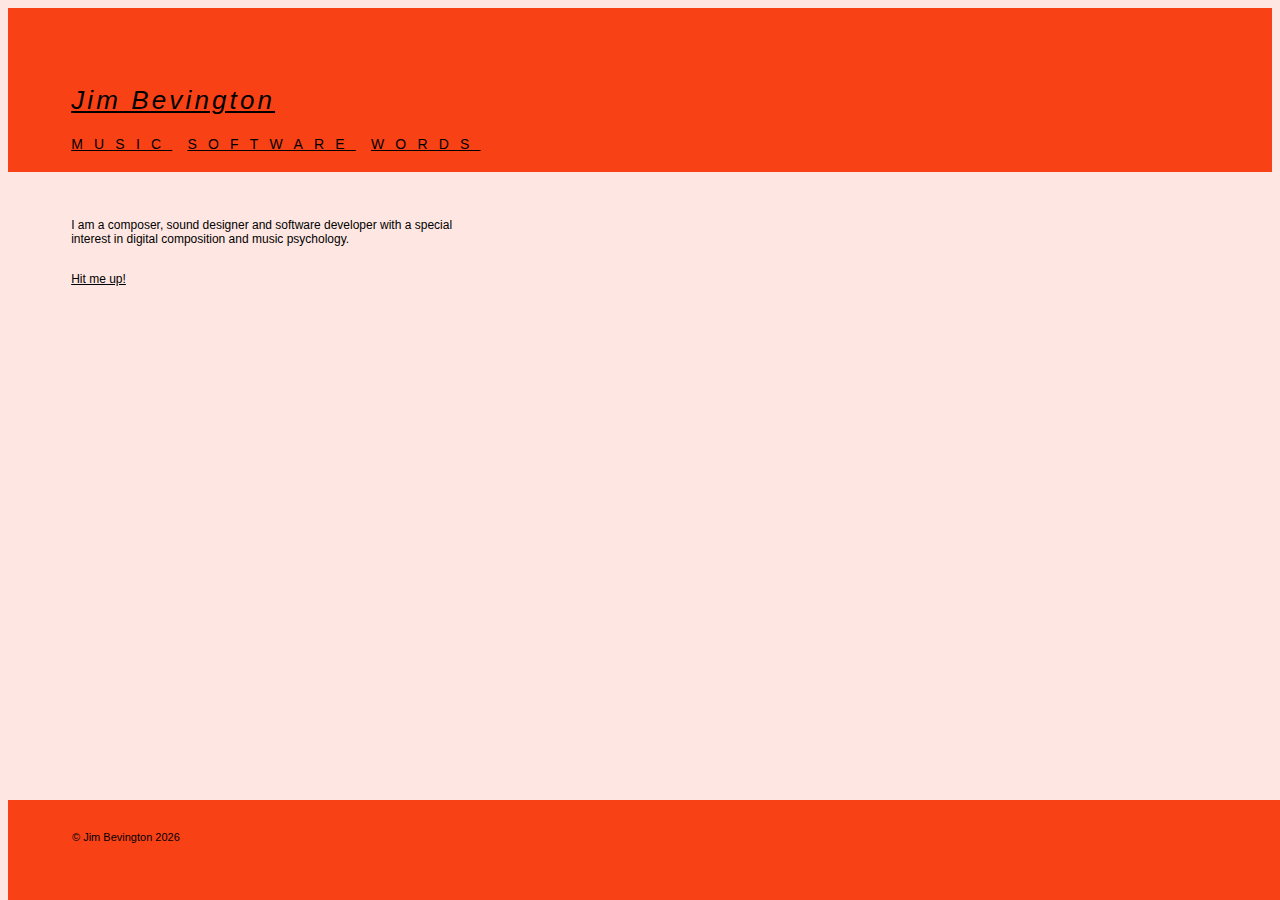
<file: index.html>
<!-- 'Jim Bevington - Music, Software, Words'
      HOME PAGE
     build out each page from this starting point -->

<!$DOCTYPE html>
<html>
<head>
  <title>
  Jim Bevington | MUSIC | SOFTWARE | WORDS
  </title>

  <!-- Bootstrap stuff -->
  <!-- Required meta tags -->
      <meta charset="utf-8">
      <meta name="viewport" content="width=device-width, initial-scale=1, shrink-to-fit=no">
      <!-- STYLESHEETS -->
      <!-- Bootstrap stylesheet -->
      <link rel="stylesheet" href="https://maxcdn.bootstrapcdn.com/bootstrap/4.0.0-beta.3/css/bootstrap.min.css" integrity="sha384-Zug+QiDoJOrZ5t4lssLdxGhVrurbmBWopoEl+M6BdEfwnCJZtKxi1KgxUyJq13dy" crossorigin="anonymous">
      <!-- My stylesheet -->
      <link rel="stylesheet" href="jb-style.css">
</head>

<body>
  <!-- Site Header -->
  <header class="container-fluid strip">
    <!-- Page Title -->
    <div class="row">
      <div class="col-sm-12 site-title">
        <!-- Title is link to Homepage -->
        <h1><a href="index.html">Jim Bevington</a></h1>
      </div>
    </div>
    <!-- Navigation -->
    <div class="row">
      <nav>
        <span class="col-sm-1"><a href="music.html">MUSIC</a></span>
        <span class="col-sm-1"><a href="software.html">SOFTWARE</a></span>
        <span class="col-sm-1"><a href="words.html">WORDS</a></span>
        <!-- This empty <span> holds Nav links in place when none are
             highlighted -->
        <span class="col-sm-1 current-page" id="empty-nav"><span>
      </nav>
    </div>
  </header>

  <!-- Main Page Content -->
  <div class="container-fluid content">
    <div class="stand-alone-text" id="blurb">
      <br>
      <p>I am a composer, sound designer and software developer with a special
        interest in digital composition and music psychology.</p>
        <br>
        <!-- Email Link -->
        <a href="mailto:bevingtonaudio@gmail.com">Hit me up!</a>
    </div>
  </div>

  <!-- Site Footer sits at bottom of viewport, rather than page -->
  <footer class="container-fluid strip">
    <p class="col-sm-4">&copy; Jim Bevington
      <!-- Add current year -->
      <script type="text/javascript">
        document.write(new Date().getFullYear());
      </script>
    </p>
  </footer>

</body>

</html>
</file>
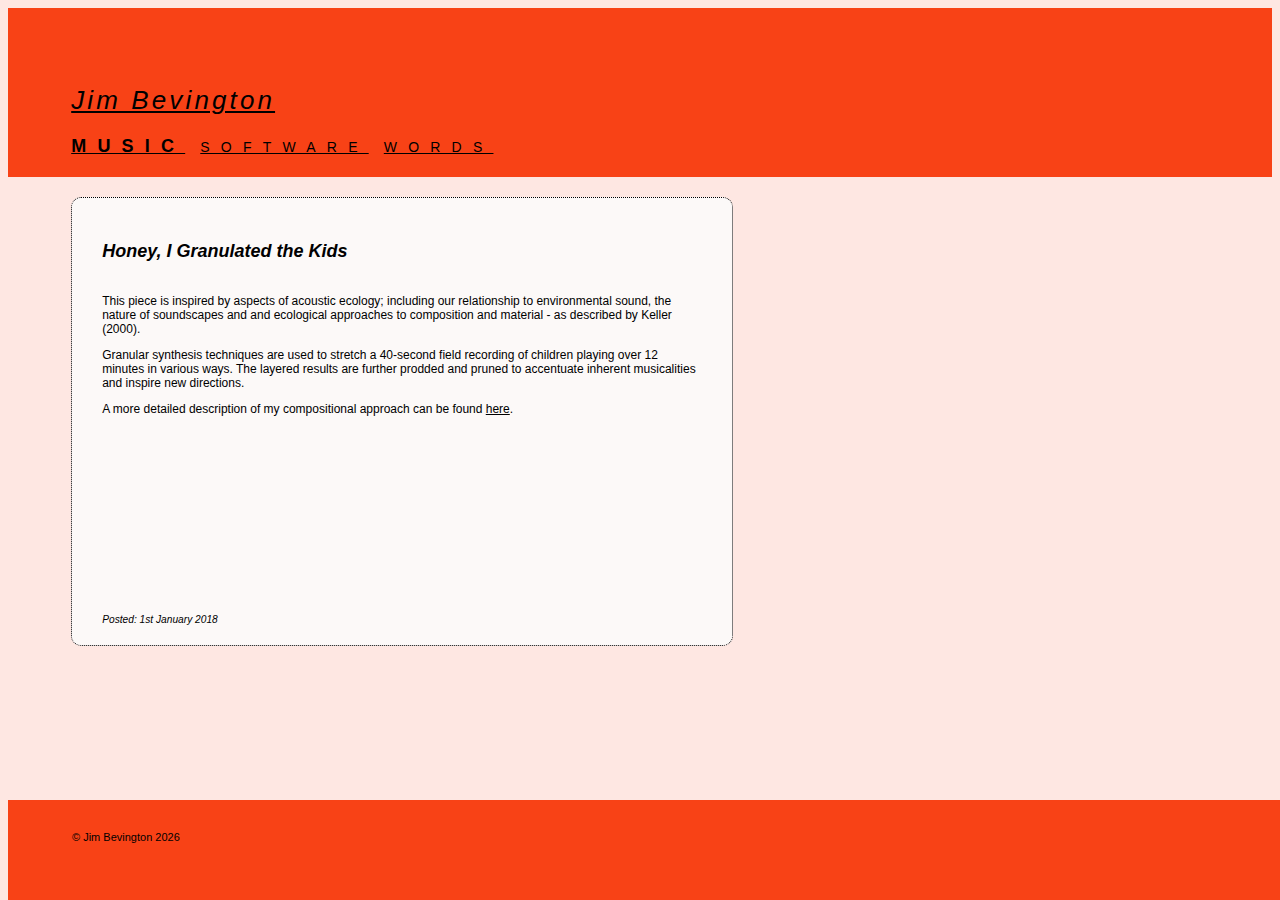
<file: music.html>
<!-- PAGE TEMPLATE: Jim Bevington - MUSIC -->

<!$DOCTYPE html>
<html>
<head>
  <title>
  Jim Bevington - MUSIC
  </title>

  <!-- Bootstrap stuff -->
  <!-- Required meta tags -->
      <meta charset="utf-8">
      <meta name="viewport" content="width=device-width, initial-scale=1, shrink-to-fit=no">
      <!-- STYLESHEETS -->
      <!-- Bootstrap stylesheet -->
      <link rel="stylesheet" href="https://maxcdn.bootstrapcdn.com/bootstrap/4.0.0-beta.3/css/bootstrap.min.css" integrity="sha384-Zug+QiDoJOrZ5t4lssLdxGhVrurbmBWopoEl+M6BdEfwnCJZtKxi1KgxUyJq13dy" crossorigin="anonymous">
      <!-- My stylesheet -->
      <link rel="stylesheet" href="jb-style.css">
</head>

<body>
  <!-- Site Header -->
  <header class="container-fluid strip">
    <!-- Page Title -->
    <div class="row">
      <div class="col-sm-12 site-title">
        <!-- Title is link to Homepage -->
        <h1><a href="index.html">Jim Bevington</a></h1>
      </div>
    </div>
    <!-- Navigation Section -->
    <div class="row">
      <nav>
        <span class="col-sm-1 current-page"><a href="music.html">MUSIC</a></span>
        <span class="col-sm-1"><a href="software.html">SOFTWARE</a></span>
        <span class="col-sm-1"><a href="words.html">WORDS</a></span>
        <!-- This empty <span> holds Nav links in place when none are
             highlighted -->
        <span class="col-sm-1" id="empty-nav"><span>
      </nav>
    </div>
  </header>

  <!-- Main Page Content -->
  <div class="container-fluid content">

    <!-- Post, e.g a blog entry, song + description -->
    <div class="post">
      <!-- Post Title -->
      <header class="post-title">
        <h3 class="song-name">Honey, I Granulated the Kids</h3>
      </header>
      <!-- Post Content -->
      <div class="post-text">
        <p>This piece is inspired by aspects of acoustic ecology; including our
          relationship to environmental sound, the nature of soundscapes and
          and ecological approaches to composition and material - as described by
          Keller (2000).</p>
          <p>Granular synthesis techniques are used to stretch a 40-second field
          recording of children playing over 12 minutes in various ways. The
          layered results are further prodded and pruned to accentuate inherent
          musicalities and inspire new directions.</p>
          <p>A more detailed description of my compositional approach can be found
          <a href="words.html#Honey">here</a>.</p>
        <!-- Embedded Soundcloud link -->
        <iframe width="100%" height="166" scrolling="no" frameborder="no"
        src="https://w.soundcloud.com/player/?url=https%3A//api.soundcloud.com/tracks/384602618%3Fsecret_token%3Ds-I5YAF&amp;color=%23ff5500&amp;auto_play=false&amp;hide_related=false&amp;show_comments=true&amp;show_user=true&amp;show_reposts=false&amp;show_teaser=true"></iframe>

      </div>
      <!-- Date of the Post -->
      <div class="post-date">Posted: 1st January 2018</div>
    </div>

  </div>

  <!-- Site Footer sits at bottom of viewport, rather than page -->
  <footer class="container-fluid strip">
    <p class="col-sm-4">&copy; Jim Bevington
      <!-- Add current year -->
      <script type="text/javascript">
        document.write(new Date().getFullYear());
      </script>
    </p>
  </footer>
</body>

</html>
</file>
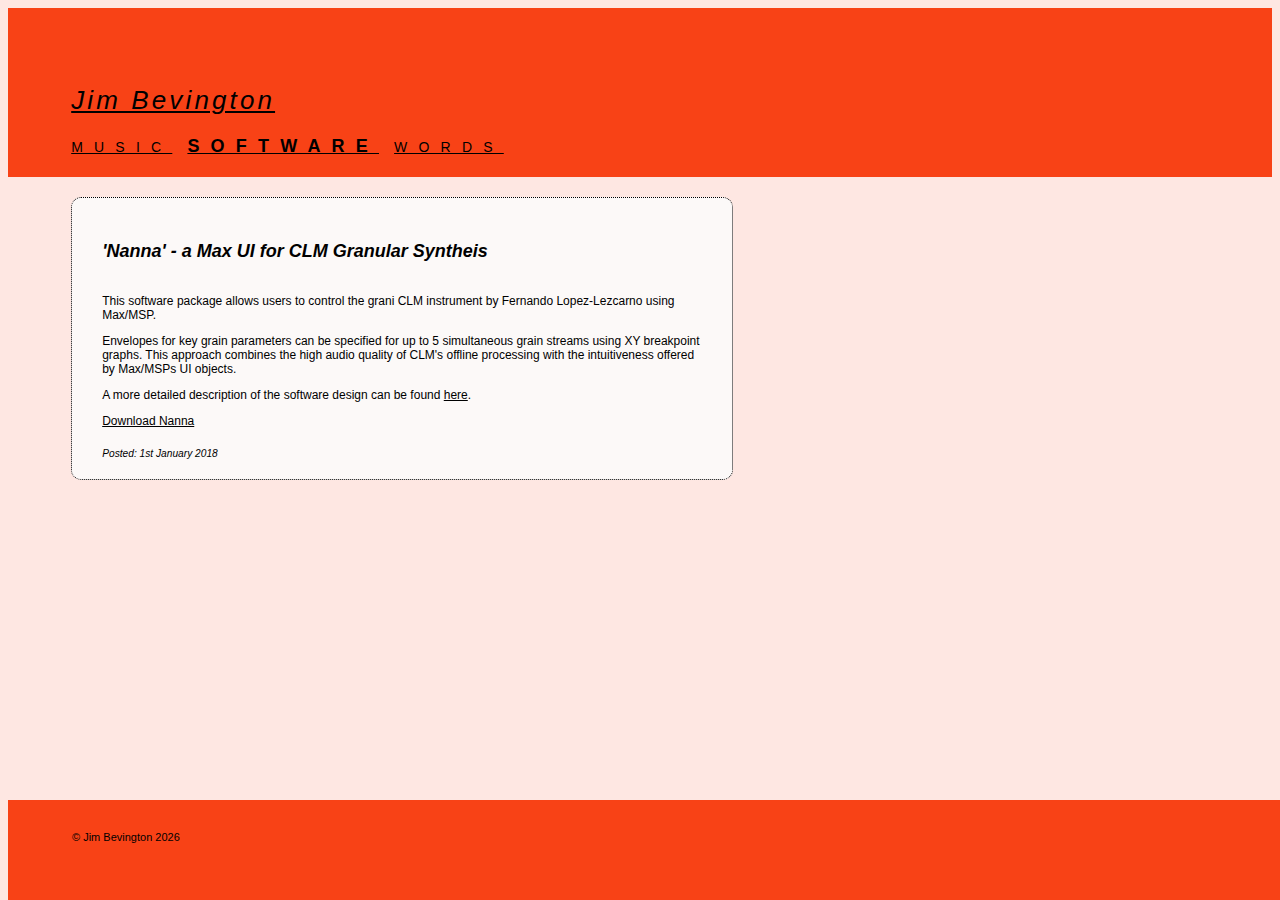
<file: software.html>
<!-- Jim Bevington - SOFTWARE -->

<!$DOCTYPE html>
<html>
<head>
  <title>
  Jim Bevington - SOFTWARE
  </title>

  <!-- Bootstrap stuff -->
  <!-- Required meta tags -->
      <meta charset="utf-8">
      <meta name="viewport" content="width=device-width, initial-scale=1, shrink-to-fit=no">
      <!-- STYLESHEETS -->
      <!-- Bootstrap stylesheet -->
      <link rel="stylesheet" href="https://maxcdn.bootstrapcdn.com/bootstrap/4.0.0-beta.3/css/bootstrap.min.css" integrity="sha384-Zug+QiDoJOrZ5t4lssLdxGhVrurbmBWopoEl+M6BdEfwnCJZtKxi1KgxUyJq13dy" crossorigin="anonymous">
      <!-- My stylesheet -->
      <link rel="stylesheet" href="jb-style.css">
</head>

<body>
  <!-- Site Header -->
  <header class="container-fluid strip">
    <!-- Page Title -->
    <div class="row">
      <div class="col-sm-12 site-title">
        <!-- Title is link to Homepage -->
        <h1><a href="index.html">Jim Bevington</a></h1>
      </div>
    </div>
    <!-- Navigation Section -->
    <div class="row">
      <nav>
        <span class="col-sm-1"><a href="music.html">MUSIC</a></span>
        <span class="col-sm-1 current-page"><a href="software.html">SOFTWARE</a></span>
        <span class="col-sm-1"><a href="words.html">WORDS</a></span>
        <!-- This empty <span> holds Nav links in place when none are
             highlighted -->
        <span class="col-sm-1" id="empty-nav"><span>
      </nav>
    </div>
  </header>

  <!-- Main Page Content -->
  <div class="container-fluid content">

    <!-- Post, e.g a blog entry, song + description -->
    <div class="post">
      <!-- Post Title -->
      <header class="post-title">
        <h3 class="song-name">'Nanna' - a Max UI for CLM Granular Syntheis</h3>
      </header>
      <!-- Post Content -->
      <div class="post-text">
        <p>This software package allows users to control the
          <italic>grani</italic> CLM instrument by Fernando Lopez-Lezcarno using
          Max/MSP.</p>
          <p>Envelopes for key grain parameters can be specified for up to 5
          simultaneous grain streams using XY breakpoint graphs. This
          approach combines the high audio quality of CLM's offline processing
          with the intuitiveness offered by Max/MSPs UI objects.</p>
          <!-- Heres a link to an article I haven't put on the site yet -->
          <p>A more detailed description of the software design can be found
          <a href="words.html#Honey">here</a>.</p>
        </p>
        <!-- Software isn't folder yet -->
        <a href="nanna-software.zip" download>Download Nanna</a>
      </div>
      <!-- Date of the Post -->
      <div class="post-date">Posted: 1st January 2018</div>
    </div>
  </div>

  <!-- Site Footer sits at bottom of viewport, rather than page -->
  <footer class="container-fluid strip">
    <p class="col-sm-4">&copy; Jim Bevington
      <!-- Add current year -->
      <script type="text/javascript">
        document.write(new Date().getFullYear());
      </script>
    </p>
  </footer>
</body>

</html>
</file>
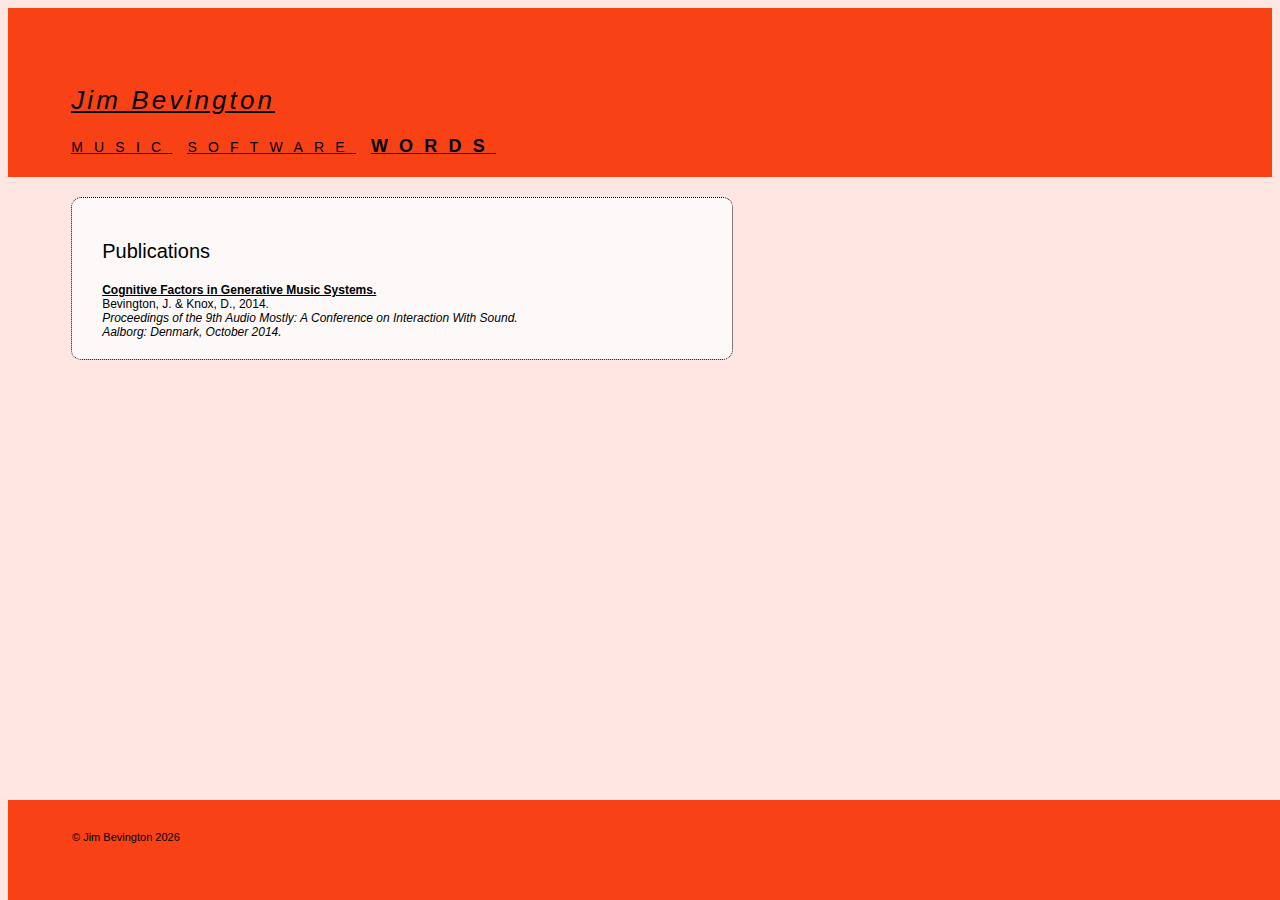
<file: words.html>
<!-- Jim Bevington - WORDS -->
<!$DOCTYPE html>
<html>
<head>
  <title>
  Jim Bevington - WORDS
  </title>

  <!-- Bootstrap stuff -->
  <!-- Required meta tags -->
      <meta charset="utf-8">
      <meta name="viewport" content="width=device-width, initial-scale=1, shrink-to-fit=no">
      <!-- STYLESHEETS -->
      <!-- Bootstrap stylesheet -->
      <link rel="stylesheet" href="https://maxcdn.bootstrapcdn.com/bootstrap/4.0.0-beta.3/css/bootstrap.min.css" integrity="sha384-Zug+QiDoJOrZ5t4lssLdxGhVrurbmBWopoEl+M6BdEfwnCJZtKxi1KgxUyJq13dy" crossorigin="anonymous">
      <!-- My stylesheet -->
      <link rel="stylesheet" href="jb-style.css">
</head>

<body>
  <!-- Site Header -->
  <header class="container-fluid strip">
    <!-- Page Title -->
    <div class="row">
      <div class="col-sm-12 site-title">
        <!-- Title is link to Homepage -->
        <h1><a href="index.html">Jim Bevington</a></h1>
      </div>
    </div>
    <!-- Navigation Section -->
    <div class="row">
      <nav>
        <span class="col-sm-1"><a href="music.html">MUSIC</a></span>
        <span class="col-sm-1"><a href="software.html">SOFTWARE</a></span>
        <span class="col-sm-1 current-page"><a href="words.html">WORDS</a></span>
        <!-- This empty <span> holds Nav links in place when none are
             highlighted -->
        <span class="col-sm-1" id="empty-nav"><span>
      </nav>
    </div>
  </header>

  <!-- Main Page Content -->
  <div class="container-fluid content">

    <!-- Post, e.g a blog entry, song + description -->
    <!-- PUBLICATIONS Section -->
    <div class="post" id="publications">
      <header class="post-title">
        <h2>Publications</h2>
      </header>
      <!-- Title links to Article URL -->
      <a class="article-title" href="https://dl.acm.org/citation.cfm?id=2636891">
      Cognitive Factors in Generative Music Systems.</a><br>
      Bevington, J. & Knox, D., 2014.<br>
      <i>Proceedings of the 9th Audio Mostly: A Conference on Interaction With
        Sound.<br>
        Aalborg: Denmark, October 2014.
      </i>
    </div>

  </div>

  <!-- Site Footer sits at bottom of viewport, rather than page -->
  <footer class="container-fluid strip">
    <p class="col-sm-4">&copy; Jim Bevington
      <!-- Add current year -->
      <script type="text/javascript">
        document.write(new Date().getFullYear());
      </script>
    </p>
  </footer>
</body>

</html>
</file>
<file: jb-style.css>
html {
  position: relative;
  min-height: 100%;
}

body {
  font-family: 'Roboto', sans-serif;
  font-weight: 300;
  font-size: 12;
  /* from Bootstrap Sticky footer template */
  margin-bottom: 60px; /* Margin bottom by footer height */
  background-color:#fee7e2;
}

header {
  padding: 20px 0px;
}

header .strip {
  height:180px;
}

footer {
  padding: 20px;
  margin-top:20px;
  font-size:11;
  position: absolute;
  bottom: 0;
  width: 100%;
  height: 60px; /* Set the fixed height of the footer here */
  margin-bottom:0px;
}

nav{
  padding-top:5px;
  padding-bottom:0px;
  font-size:14;
  letter-spacing:0.8em;
}

h1{
  font:inherit;
  font-size:22;
  color:black;
}

h1, a{
  color: black;
}

h2{
  padding-top:0px;
  font-size:20;
  font-weight:800;
  line-height:
}

h3{
  font-size:18;
  font-style:italic;
}

/* make all headings a little thinner */
h1, h2, h3, h4, h5, h6{
  font-weight:300;
  margin-bottom:15px;
}

.song-name{
  font-style:italic;
}

.stand-alone-text {
  max-width:400px;
}

.strip{
  background-color: #f84216;
}

.site-title {
  padding-top: 40px;
  padding-bottom: 0px;
}

.site-title h1{
  font-style:italic;
  font-size:26;
  letter-spacing:0.12em;
}

.page-title {
  letter-spacing:0.2em;
  padding-top:15px;
  padding-left:10px;
}

.current-page{
  font-size:18;
  font-weight: 900;
  text-shadow:2px;
}

.section-title{
  padding-left:10px;
}

.container {
  margin-left: 5%;
}

.container-fluid{
  padding-left:5%;
}

.content{
  padding-left:5%;
  padding-top:20px;
}

.post{
  padding: 20px 30px;
  max-width:600px;
  border: black dotted 1px;
  border-radius:10px;
  margin-bottom:30px;
  background-color:#FCF9F8;
}

.post-title{
  padding:5px 0px;
}

.post-date{
  margin-top:20px;
  font-size:0.85em;
  font-style:italic;
  font-weight:500;
}

.article-title, .song-name{
  font-weight:600;
}
</file>
